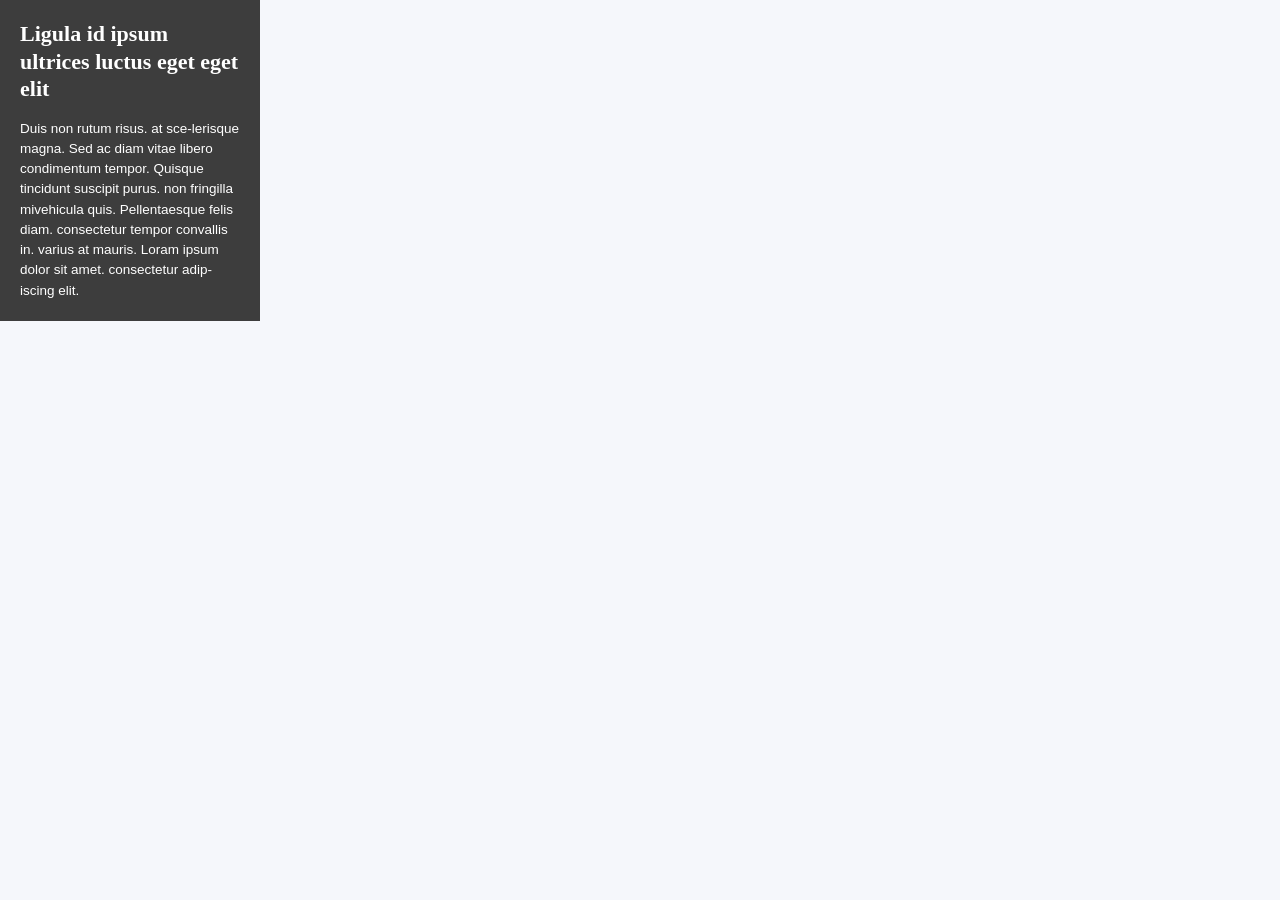
<file: Card.html>
<!DOCTYPE html>
<html lang="en">
<head>
    <meta charset="UTF-8">
    <meta name="viewport" content="width=device-width, initial-scale=1.0">
    <title>News Paper</title>

    <link rel="stylesheet" href="style.css">
</head>
<body>
      <div class="sidebar">
    <h2>Ligula id ipsum ultrices luctus eget eget elit</h2>
    <p>
        Duis non rutum risus. at sce-lerisque magna. Sed ac diam vitae libero condimentum tempor. Quisque tincidunt suscipit purus.
        non fringilla mivehicula quis. Pellentaesque felis diam. consectetur tempor convallis in. varius at mauris. Loram ipsum dolor sit amet. consectetur adip-iscing elit.
    </p>
  </div>

</body>
</html>
</file>
<file: style.css>
* {
  box-sizing: border-box;
}

body {
  margin: 0;
  padding: 0;
  font-family: Arial, Helvetica, sans-serif;
  background: #f5f7fb;
}

.container {
  max-width: 1080px;
  margin: 0 auto;
}

.topbar-head {
  display: flex;
  justify-content: space-between;
  align-items: center;
  padding: 6px 0;
  margin-top: 1rem;
  border-top: 1px solid #ccc;
  border-bottom: 1px solid #ccc;
}

.topbar .topbar-topic {
  font-family: Georgia, "Times New Roman", serif;
  font-weight: bold;
  font-size: 10rem;
  text-align: center;
  line-height: 1.25;
  margin: 0.5rem 0;
}

.card-grid {
  display: grid;
  grid-template-columns: repeat(3, 1fr);
  gap: 16px;
  margin: 2rem 0;
}

.card-news {
  background: #fff;
  border-radius: 8px;
  overflow: hidden;
  padding: 16px;
  box-shadow: 0 2px 4px rgba(0, 0, 0, 0.1);
}

.card-image {
  width: 100%;
  height: 200px;
  overflow: hidden;
  display: block;
  border-radius: 8px;
}

.card-news:nth-child(even) {
  /* background: #e76c24; */
  color: #e72424;
}

.card-image img {
  width: 100%;
  object-fit: cover;
  height: auto;
  display: block;
}

.sidebar {
  width: 260px;
  background-color: #3d3d3d; /* dark grey box */
  color: #ffffff;
  padding: 20px;
  box-sizing: border-box;
}

.sidebar h2 {
  font-family: Georgia, "Times New Roman", serif;
  font-weight: bold;
  font-size: 22px;
  line-height: 1.25;
  margin: 0 0 16px 0;
}

.sidebar p {
  font-size: 13.5px;
  line-height: 1.5;
  margin: 0;
  text-align: left;
  margin: 0;
  padding: 0;
}

.hero-image {
  background-color: #999;
  width: 100%;
  height: 380px;
  display: flex;
  align-items: center;
  justify-content: center;
  margin-bottom: 25px;
}

.divider-footer {
  border-top: 1px solid #111;
  border-bottom: 3px solid #111;
  margin-bottom: 10px;
}

.bottom-bar {
  display: flex;
  justify-content: space-between;
  font-size: 0.85rem;
  font-weight: 700;
  padding: 0 5px;
  margin-bottom: 1rem;
  color: #111;
}
</file>
